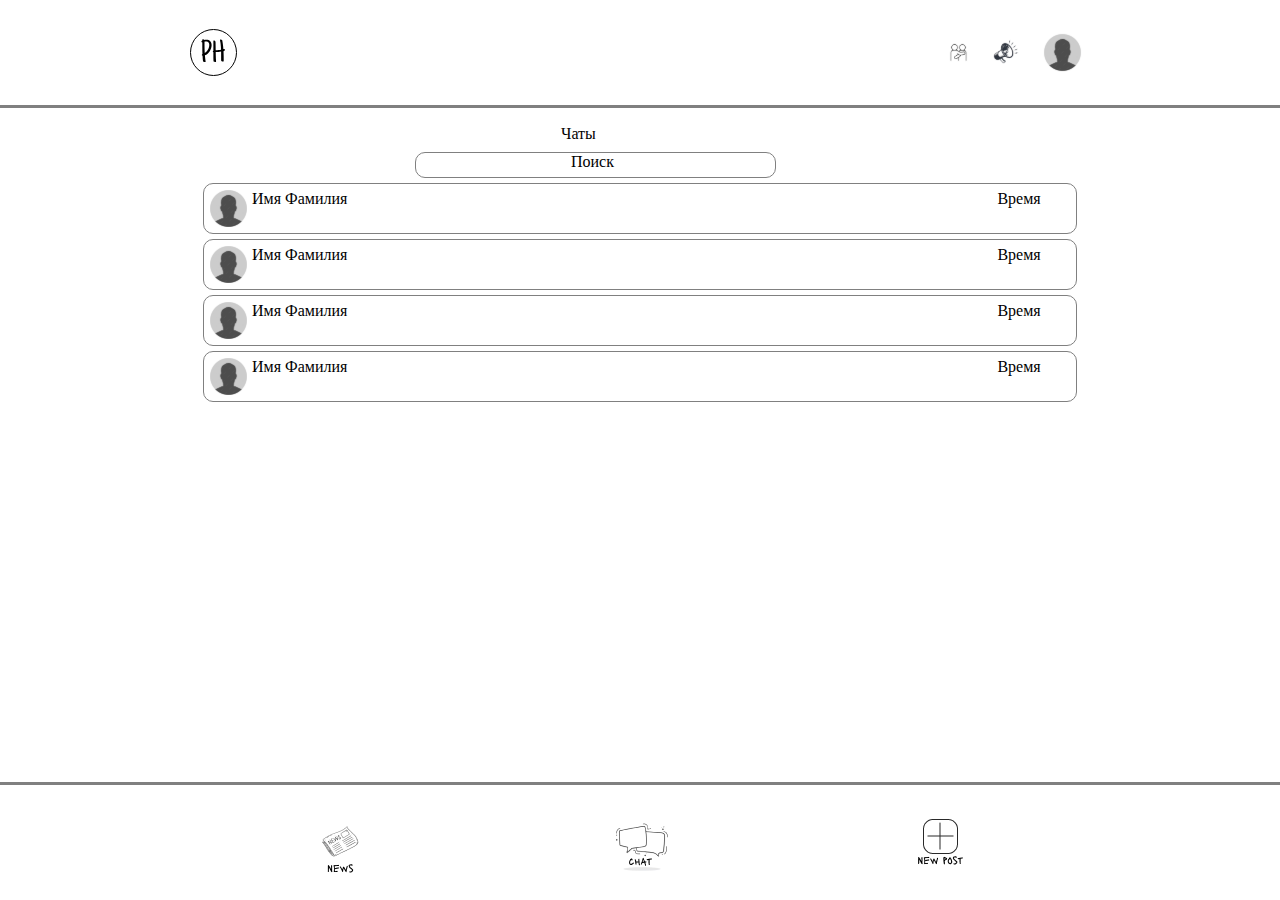
<file: chat.html>
<html>
<head>
    <meta charset="utf-8"/>

    <title>Чаты</title>
    <link rel="stylesheet" href="styles/index.css"/>
</head>
<body>
<menu>
    <div class="max-w content-m">
        <img src="img/logo.svg">
        <div class="icon-r">
            <a style="display: contents;" href="new-friend.html">
                <img src="img/icon1.svg" class="icon-m">
            </a>
            <img src="img/icon2.svg" class="icon-m">
            <img src="img/profile.svg">
        </div>
    </div>
</menu>

<div class="max-w content-p">
    <div class="titlechat">
        <div>
            Чаты
        </div>
        <div class="content-search">
            <div class="searchtext">
                <div>
                    Поиск
                </div>
            </div>
        </div>
    </div>

    <div class="content-chat">
        <div class="chat">
            <img src="img/profile-i.svg">
            <div class="chattext">
                <div>
                    Имя Фамилия
                </div>
            </div>
            <div class="timetext">
                <div>
                    Время
                </div>
            </div>
        </div>
        <div class="chat">
            <img src="img/profile-i.svg">
            <div class="chattext">
                <div>
                    Имя Фамилия
                </div>
            </div>
            <div class="timetext">
                <div>
                    Время
                </div>
            </div>
        </div>
        <div class="chat">
            <img src="img/profile-i.svg">
            <div class="chattext">
                <div>
                    Имя Фамилия
                </div>
            </div>
            <div class="timetext">
                <div>
                    Время
                </div>
            </div>
        </div>
        <div class="chat">
            <img src="img/profile-i.svg">
            <div class="chattext">
                <div>
                    Имя Фамилия
                </div>
            </div>
            <div class="timetext">
                <div>
                    Время
                </div>
            </div>
        </div>
    </div>
</div>


<div class="nav">
    <div class="max-w content-m">
        <a href="index.html ">
            <img src="img/nav-ico1.png">
        </a>
        <a href="chat.html">
            <img src="img/nav-ico2.png">
        </a>
        <a href="new-post.html">
            <img src="img/nav-ico3.png">
        </a>
    </div>
</div>
</body>
</file>
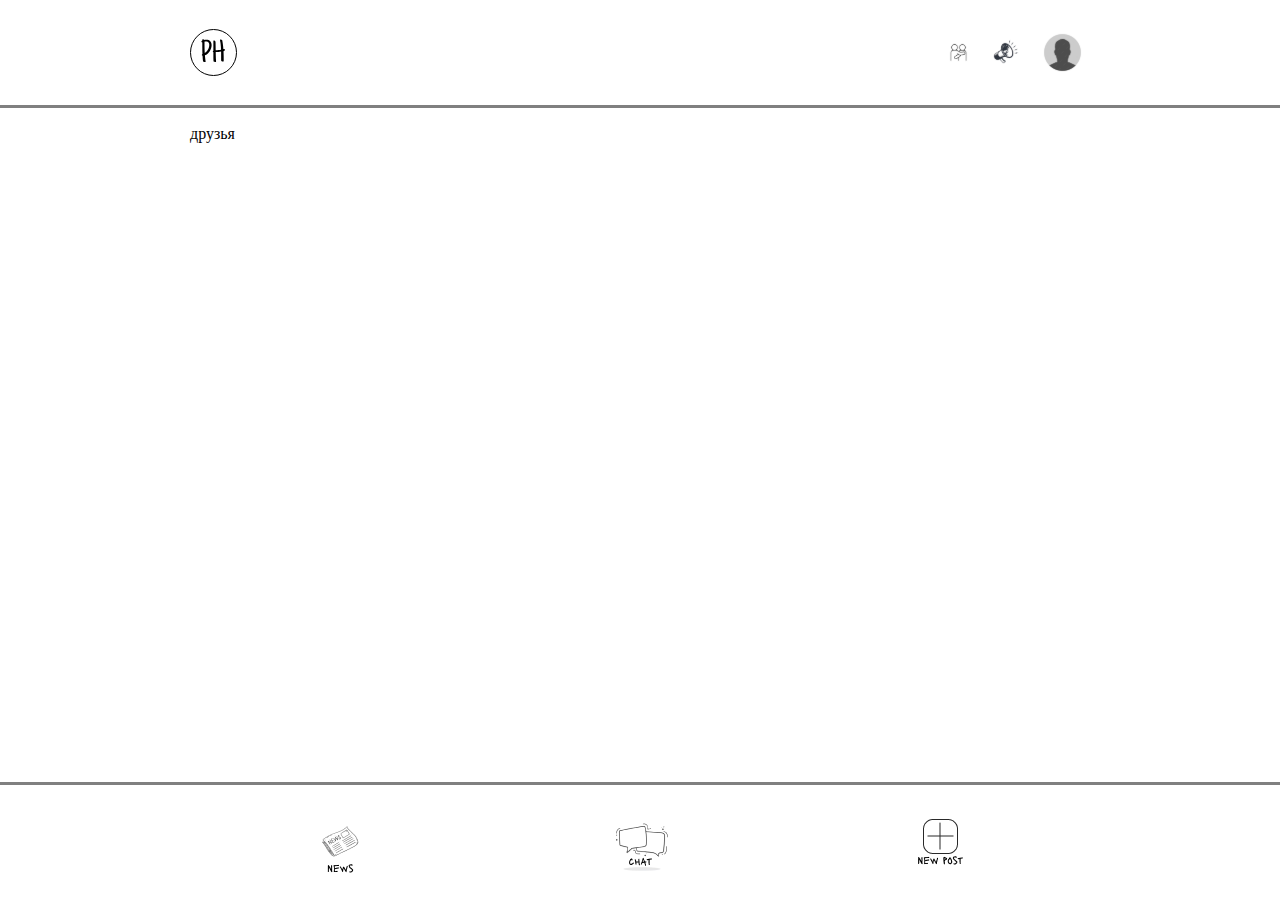
<file: new-friend.html>
<html>
<head>
    <meta charset="utf-8"/>

    <title>Поиск друзей</title>
    <link rel="stylesheet" href="styles/index.css"/>
</head>
<body>
<menu>
    <div class="max-w content-m">
        <img src="img/logo.svg">
        <div class="icon-r">
            <a style="display: contents;" href="new-friend.html">
                <img src="img/icon1.svg" class="icon-m">
            </a>
            <img src="img/icon2.svg" class="icon-m">
            <img src="img/profile.svg">
        </div>
    </div>
</menu>

<div class="max-w content-p">
    друзья
</div>

<div class="nav">
    <div class="max-w content-m">
        <a href="index.html">
            <img src="img/nav-ico1.png">
        </a>
        <a href="chat.html">
            <img src="img/nav-ico2.png">
        </a>
        <a href="new-post.html">
            <img src="img/nav-ico3.png">
        </a>
    </div>
</div>
</body>
</file>
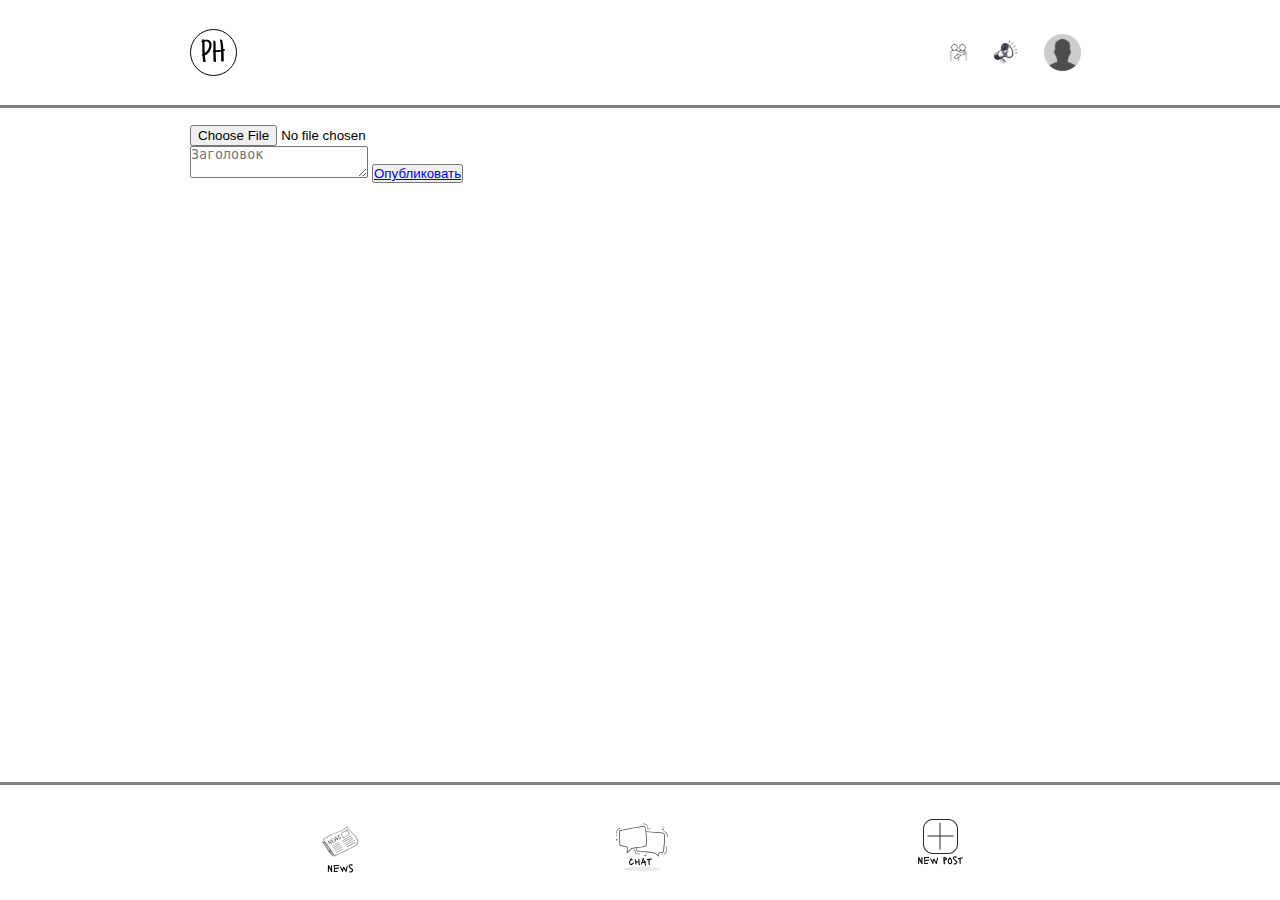
<file: new-post.html>
<html>
<head>
    <meta charset="utf-8"/>

    <title>Создать пост</title>
    <link rel="stylesheet" href="styles/index.css"/>
</head>
<body>
<menu>
    <div class="max-w content-m">
        <img src="img/logo.svg">
        <div class="icon-r">
            <a style="display: contents;" href="new-friend.php">
                <img src="img/icon1.svg" class="icon-m">
            </a>
            <img src="img/icon2.svg" class="icon-m">
            <img src="img/profile.svg">
        </div>
    </div>
</menu>

<div class="max-w content-p">
    <div class="addPhoto">
        <input class="" type="file" name="AddPhoto" placeholder="AddPhoto">
    </div>

    <textarea class="PhotoHeader" PLACEHOLDER="Заголовок"></textarea>
    <button class="Publ">
        <a href="index.html">Опубликовать</a>
    </button>

</div>

<div class="nav">
    <div class="max-w content-m">
        <a href="index.php">
            <img src="img/nav-ico1.png">
        </a>
        <a href="chat.php">
            <img src="img/nav-ico2.png">
        </a>
        <a href="new-post.php">
            <img src="img/nav-ico3.png">
        </a>
    </div>
</div>
</body>
</file>
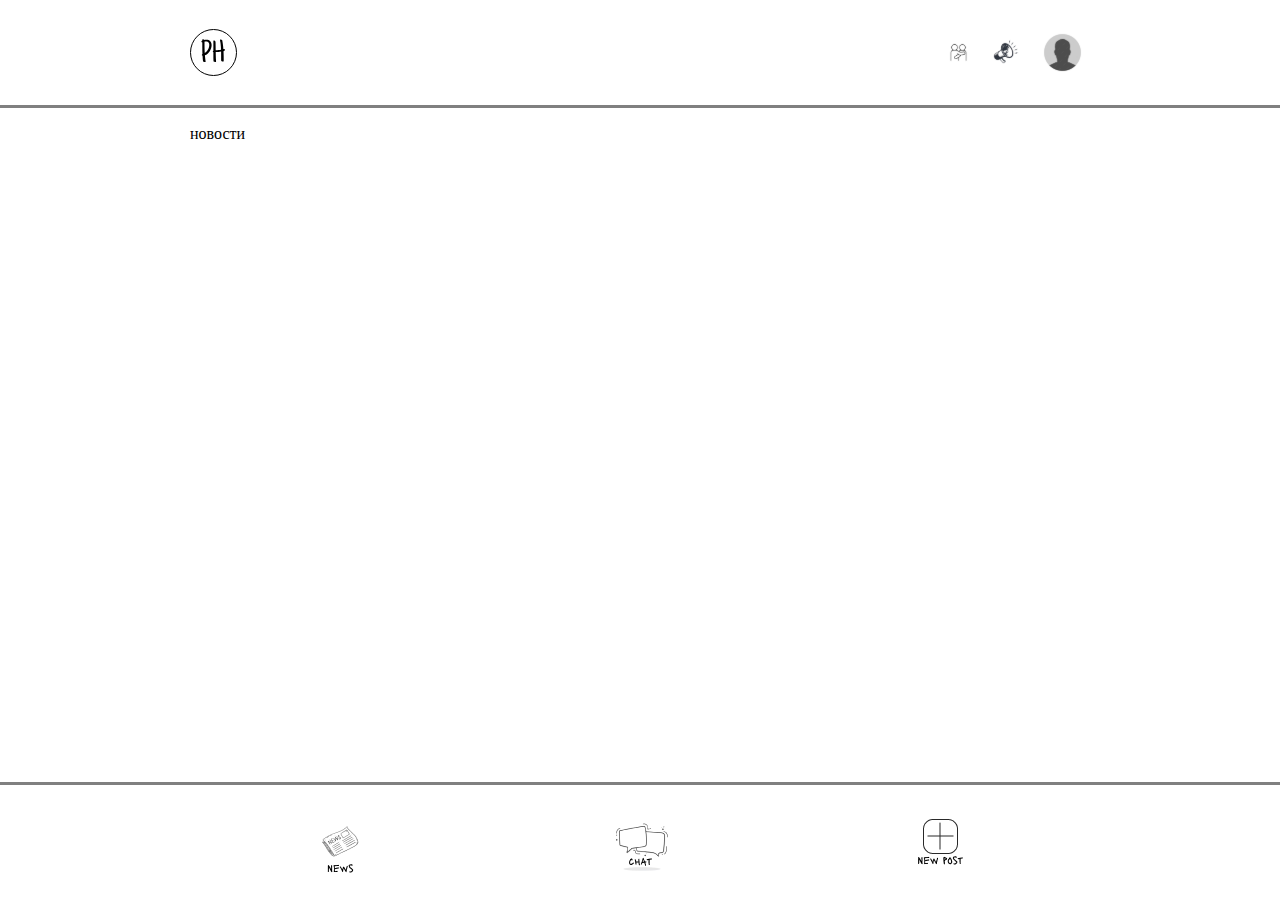
<file: news.html>
<html>
<head>
    <meta charset="utf-8"/>

    <title>Новости</title>
    <link rel="stylesheet" href="styles/index.css"/>
</head>
<body>
<menu>
    <div class="max-w content-m">
        <img src="img/logo.svg">
        <div class="icon-r">
            <a style="display: contents;" href="new-friend.html">
                <img src="img/icon1.svg" class="icon-m">
            </a>
            <img src="img/icon2.svg" class="icon-m">
            <img src="img/profile.svg">
        </div>
    </div>
</menu>

<div class="max-w content-p">
    новости
</div>

<div class="nav">
    <div class="max-w content-m">
        <a href="news.html">
            <img src="img/nav-ico1.png">
        </a>
        <a href="chat.html">
            <img src="img/nav-ico2.png">
        </a>
        <a href="new-post.html">
            <img src="img/nav-ico3.png">
        </a>
    </div>
</div>
</body>
</file>
<file: styles/index.css>
body {
    margin: 0;
    padding: 0;
}

* {
    margin: 0;
    padding: 0;
}

.max-w {
    background-color: white;
    max-width: 950px;
    width: 100%;
    margin: 0 auto 0 auto;
}

menu {
    position: fixed;
    width: 100%;
    top: 0;
    left: 0;
    border-bottom: 3px solid gray;
}

.content-m {
    display: flex;
    justify-content: space-between;
    padding: 25px;
    box-sizing: border-box;
}

.content-p {
    padding: 125px 25px 25px 25px;
    box-sizing: border-box;
    margin-bottom: 105px;
}

.icon-r {
    display: flex;
}

.icon-m {
    margin-right: 15px;
}

.exit {
    display: flex;
    flex-direction: column;
    align-items: center;
}

.nav {
    position: fixed;
    width: 100%;
    bottom: 0;
    border-top: 3px solid gray;
}

.nav div {
    box-sizing: border-box;
    justify-content: space-around;
    align-items: center;
}

.newscart {
    border-radius: 10px;
    border: 1px solid #000;
    margin-top: 15px;
}
.carttitl {
    display: flex;
    border-bottom: 1px solid black;
    padding: 13px;
}
.titltext {
    margin: 0px 0px 0px 7px;
    color: #4B4B4B;
    font-family: sans-serif;
    font-size: 11px;
    font-style: normal;
    font-weight: 400;
    line-height: normal;

}
.cartcontent {
    padding: 13px;
}
.cartcontent img {
    width: 100%;
    margin-top: 7px;
}


.titlechat {
    width: 158px;
    flex-shrink: 0;
    margin-left: auto;
    margin-right: auto;
}

.content-search {
    width: 359px;
    height: 24px;
    flex-shrink: 0;
    margin: 9px auto 5px -146px;
    border-radius: 10px;
    border: 1px solid gray;
}

.text {
    margin: 2px 155px 0 150px;
    color: gray;
}

.chat {
    border-radius: 10px;
    border: 1px solid gray ;
    margin: 5px auto auto auto;
    padding: 6px;
    width: 860px;
    display: flex;
}

.chattext {
    margin-left: 5px;
}

.timetext {
    margin-left: 650px;
    display: flex;
}

.searchtext {
    margin-left: 155px;
}
>>>>>>> Stashed changes
</file>
